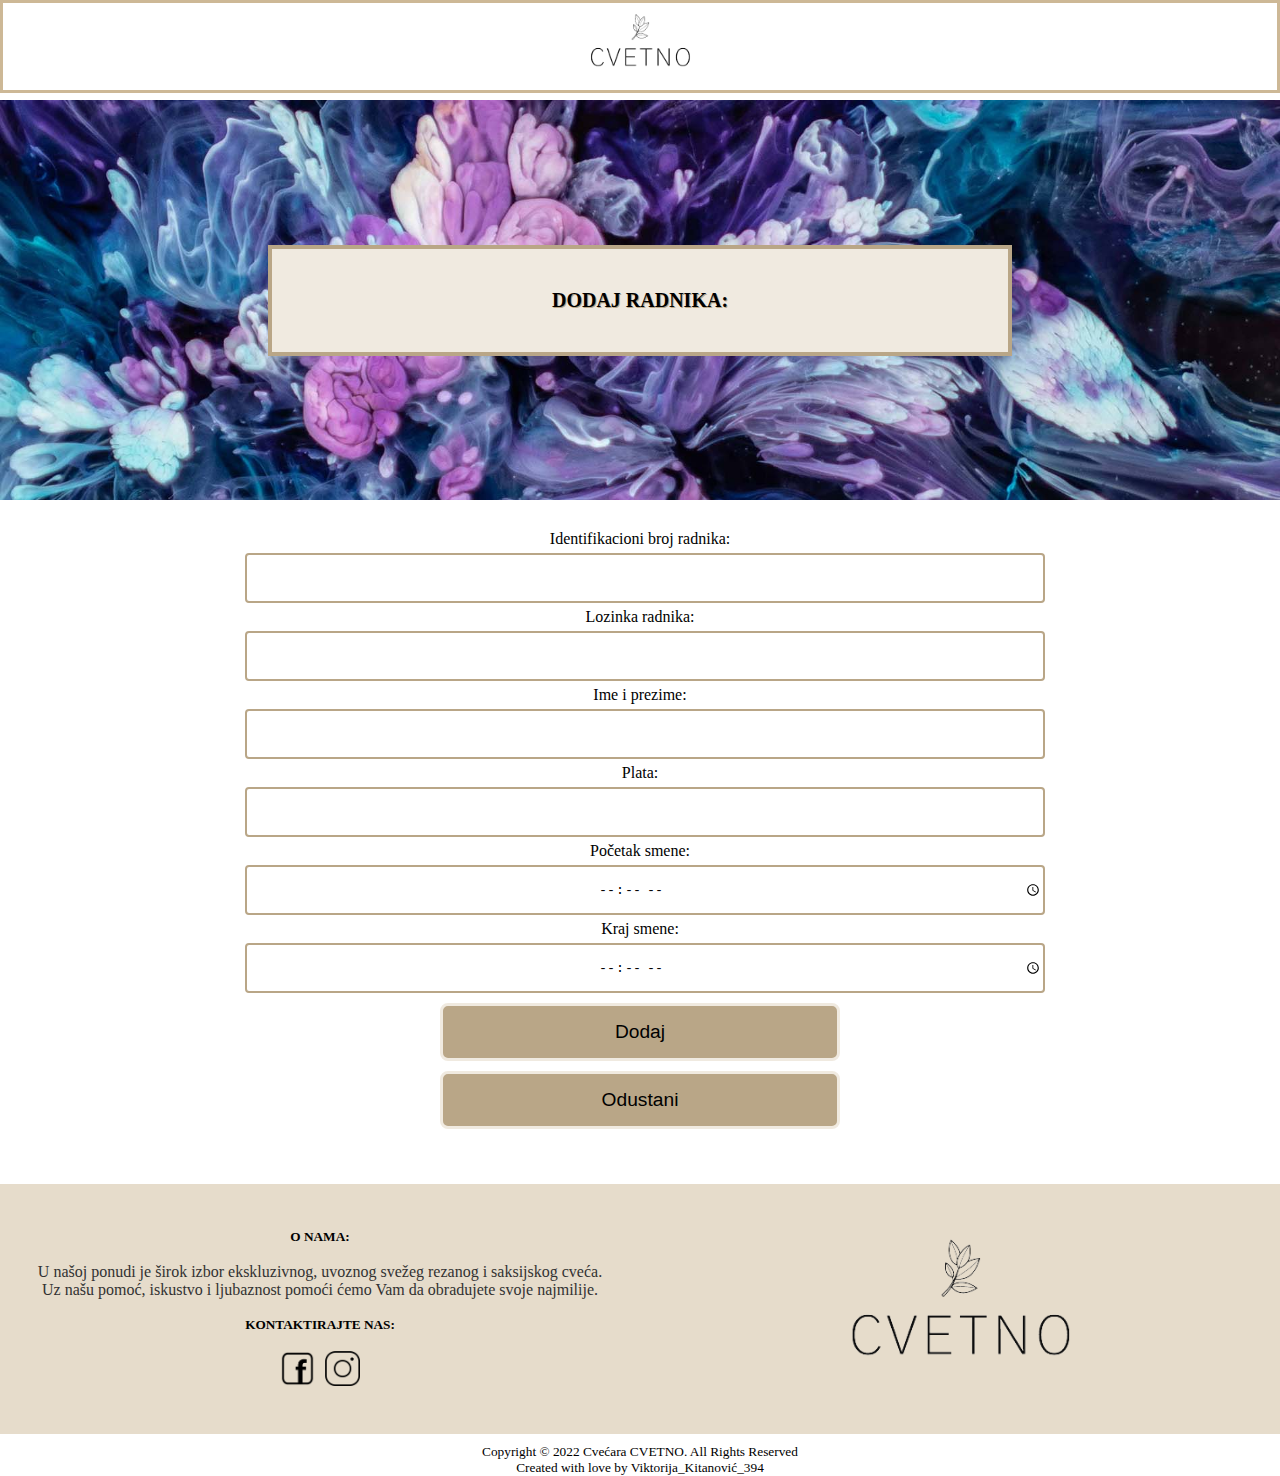
<file: stranice/dodajRadnika.html>
<!DOCTYPE html>

<html lang="en">
<head>
    <meta charset="UTF-8">
    <meta http-equiv="X-UA-Compatible" content="IE=edge">
    <meta name="viewport" content="width=device-width, initial-scale=1.0">
    <link rel="icon" type="image/x-icon" href="../slike/icon.png">
    <link rel="stylesheet" href="../css/style.css">
    <title>Dodaj radnika</title>
</head>
<body>
    <header class="row">
        <div class="col-12">
            <img src="../slike/logo.png" alt="logo">
        </div>          
    </header>
    <main class="row">
        <div class="prvi">
            <div class="col-6 prvi2">
                <div class="col-12">
                    <h1>DODAJ RADNIKA:</h1>
                </div>
            </div>
        </div>
        <div class="zaFormu">
            <div class="col-8">
                <div class="col-12">
                    <form method="post" action="dodajRadnika.php">
                        <p>
                            <label for="">Identifikacioni broj radnika:</label> 
                            <input type="text" name="identifikacioniBrojRadnika" maxlength="10" minlength="10">
                        </p>
                        <p>
                            <label>Lozinka radnika:</label>
                            <input type="password" name="lozinkaRadnik">
                        </p>
                        <p>
                            <label>Ime i prezime:</label>
                            <input type="text" name="imePrezime">
                        </p>
                        <p>
                            <label>Plata:</label>
                            <input type="text" name="plata">
                        </p>
                        <p>
                            <label>Početak smene:</label>
                            <input type="time" name="pocetakSmene">
                        </p>
                        <p>Kraj smene:</label>
                            <input type="time" name="krajSmene">
                        </p>
                        <p>
                            <input type="submit" value="Dodaj" class="dugme">
                        </p> 
                        <p>
                            <a href="menadzer.php"><input type="button" value="Odustani" class="dugme"></a>
                        </p> 
            
                    </form>
                </div>
            </div>
        </div>
    </main>
    <footer class="row">
        <div class="col-6">
            <h5>O NAMA:</h5> <br>
            <p>U našoj ponudi je širok izbor ekskluzivnog, uvoznog svežeg rezanog i saksijskog cveća. <br>
                    Uz našu pomoć, iskustvo i ljubaznost pomoći ćemo Vam da obradujete svoje najmilije.</p> <br>
            <h5>KONTAKTIRAJTE NAS:</h5> <br>
            <ul>
                <li><a href="https://www.facebook.com/kmekalo17/"><img src="../slike/fbicon.png" alt="" class="ikonicafooter"></a></li>
                <li><a href="https://www.instagram.com/vkitanovic17/"><img src="../slike/instaicon.png" alt="" class="ikonicafooter"></a></li>
            </ul>
        </div>
        <div class="col-6">
            <img src="../slike/logo.png" alt="logo">
        </div>   
    </footer>
    <div class="miniFooter col-12">
       <p>Copyright © 2022 Cvećara CVETNO. All Rights Reserved <br> Created with love by Viktorija_Kitanović_394</p>
    </div>
    <script src="../js/validacija.js"></script>

</body>
</html>
</file>
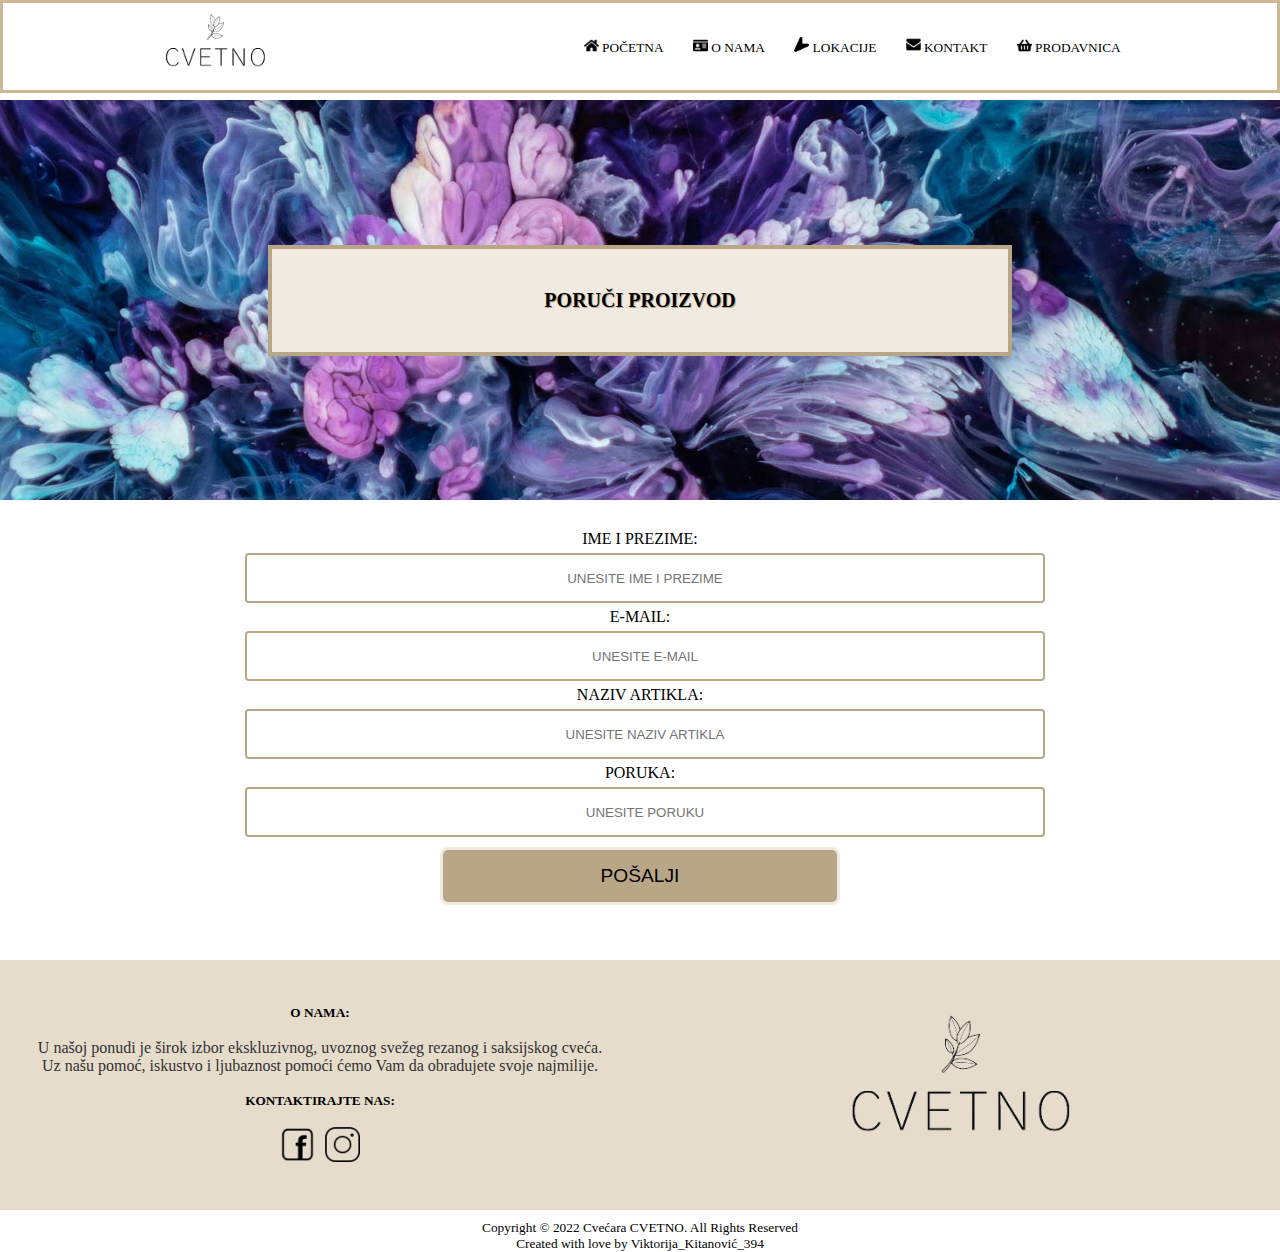
<file: stranice/kontakt.html>
<!DOCTYPE html>

<html lang="en">
<head>
    <meta charset="UTF-8">
    <meta http-equiv="X-UA-Compatible" content="IE=edge">
    <meta name="viewport" content="width=device-width, initial-scale=1.0">
    <link rel="icon" type="image/x-icon" href="../slike/icon.png">
    <link rel="stylesheet" href="../css/style.css">
    <title>Kontakt</title>
</head>
<body>
    <header class="row">
        <div class="col-4">
            <img src="../slike/logo.png" alt="logo">
        </div>
        <div class="col-8">
            <ul class="skriveniMeni">
                <li><a href="../index.html"><img src="../slike/pocetnaicon.png" alt="" class="ikonica"> POČETNA</a></li>
                <li><a href="oNama.html"><img src="../slike/oNamaicon.png" alt="" class="ikonica"> O NAMA</a></li>
                <div class="padajuci"><li><a><img src="../slike/lokacijeicon.png" alt="" class="ikonica"> LOKACIJE</a>
                <div class="padajuciKontent col-4" >
                    <a href="#">Beograd</a>
                    <a href="#">Niš</a>
                    <a href="#">Leskovac</a>
                  </div>
                </li></div>
                <li><a href="kontakt.html"><img src="../slike/kontakticon.png" alt="" class="ikonica"> KONTAKT</a></li>
                <li><a href="prodavnica.html"><img src="../slike/korpaicon.png" alt="" class="ikonica"> PRODAVNICA</a></li>
            </ul>
        </div>           
    </header>
    <main class="row">
        <div class="prvi">
            <div class="col-6 prvi2">
                <div class="col-12">
                    <h1>PORUČI PROIZVOD</h1>
                </div>
            </div>
        </div>
        <div class="zaFormu">
            <div class="col-8">
                <div class="col-12">
                    <form method="post" action="kontakt.php">
                        <p>
                            <label>IME I PREZIME:</label>
                            <input type="text" placeholder="UNESITE IME I PREZIME" id="ime" name="ImePrezime">
                        </p>
                        <p>
                            <label>E-MAIL:</label>
                            <input type="text" placeholder="UNESITE E-MAIL" id="email" name="Email">
                        </p>
                        <p>
                            <label>NAZIV ARTIKLA:</label>
                            <input type="text" placeholder="UNESITE NAZIV ARTIKLA" id="nazivArtikla" name="NazivArtikla">
                        </p>
                        <p>
                            <label>PORUKA:</label>
                            <input type="text" placeholder="UNESITE PORUKU" id="poruka" name="Poruka">
                        </p>
                        <p>
                            <input type="submit" value="POŠALJI" class="dugme" id="posali" maxlength="45">
                        </p> 
            
                    </form>
                </div>
            </div>
        </div>
    </main>
    <footer class="row">
        <div class="col-6">
            <h5>O NAMA:</h5> <br>
            <p>U našoj ponudi je širok izbor ekskluzivnog, uvoznog svežeg rezanog i saksijskog cveća. <br>
                    Uz našu pomoć, iskustvo i ljubaznost pomoći ćemo Vam da obradujete svoje najmilije.</p> <br>
            <h5>KONTAKTIRAJTE NAS:</h5> <br>
            <ul>
                <li><a href="https://www.facebook.com/kmekalo17/"><img src="../slike/fbicon.png" alt="" class="ikonicafooter"></a></li>
                <li><a href="https://www.instagram.com/vkitanovic17/"><img src="../slike/instaicon.png" alt="" class="ikonicafooter"></a></li>
            </ul>
        </div>
        <div class="col-6">
            <img src="../slike/logo.png" alt="logo">
        </div>   
    </footer>
    <div class="miniFooter col-12">
       <p>Copyright © 2022 Cvećara CVETNO. All Rights Reserved <br> Created with love by Viktorija_Kitanović_394</p>
    </div>
    <script src="../js/validacija.js"></script>

</body>
</html>
</file>
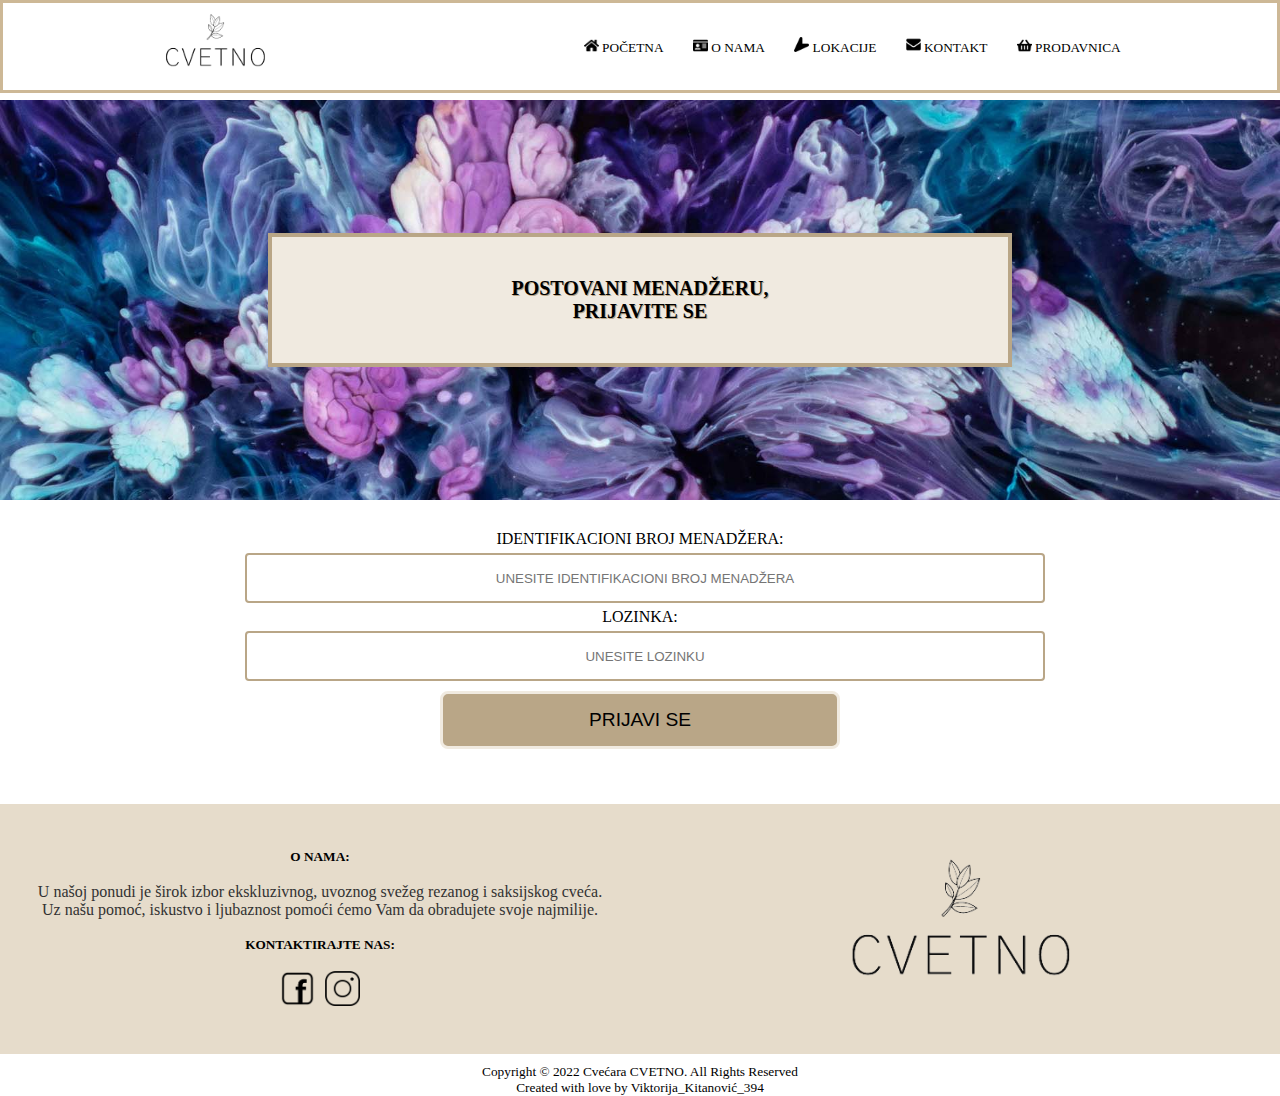
<file: stranice/menadzerPrijava.html>
<!DOCTYPE html>

<html lang="en">
<head>
    <meta charset="UTF-8">
    <meta http-equiv="X-UA-Compatible" content="IE=edge">
    <meta name="viewport" content="width=device-width, initial-scale=1.0">
    <link rel="icon" type="image/x-icon" href="../slike/icon.png">
    <link rel="stylesheet" href="../css/style.css">
    <title>Zaposleni prijavljivanje</title>
</head>
<body>
    <header class="row">
        <div class="col-4">
            <img src="../slike/logo.png" alt="logo">
        </div>
        <div class="col-8">
            <ul class="skriveniMeni">
                <li><a href="../index.html"><img src="../slike/pocetnaicon.png" alt="" class="ikonica"> POČETNA</a></li>
                <li><a href="oNama.html"><img src="../slike/oNamaicon.png" alt="" class="ikonica"> O NAMA</a></li>
                <div class="padajuci"><li><a><img src="../slike/lokacijeicon.png" alt="" class="ikonica"> LOKACIJE</a>
                <div class="padajuciKontent col-4" >
                    <a href="#">Beograd</a>
                    <a href="#">Niš</a>
                    <a href="#">Leskovac</a>
                  </div>
                </li></div>
                <li><a href="kontakt.html"><img src="../slike/kontakticon.png" alt="" class="ikonica"> KONTAKT</a></li>
                <li><a href="prodavnica.html"><img src="../slike/korpaicon.png" alt="" class="ikonica"> PRODAVNICA</a></li>
            </ul>
        </div>           
    </header>
    <main class="row">
        <div class="prvi">
            <div class="col-6 prvi2">
                <div class="col-12">
                    <h1>POSTOVANI MENADŽERU,<br> PRIJAVITE SE</h1>
                </div>
            </div>
        </div>
        <div class="zaFormu">
            <div class="col-8">
                <div class="col-12">
                    <form method="post" action="menadzerPrijava.php">
                        <p>
                            <label>IDENTIFIKACIONI BROJ MENADŽERA:</label>
                            <input type="text" placeholder="UNESITE IDENTIFIKACIONI BROJ MENADŽERA" id="ibm" name="ibm">
                        </p>
                        <p>
                            <label>LOZINKA:</label>
                            <input type="password" placeholder="UNESITE LOZINKU" id="mlozinka" name="mlozinka">
                        </p>
                        <p>
                            <input type="submit" value="PRIJAVI SE" class="dugme" id="posali">
                        </p>
            
                    </form>
                </div>
            </div>
        </div>
    </main>
    <footer class="row">
        <div class="col-6">
            <h5>O NAMA:</h5> <br>
            <p>U našoj ponudi je širok izbor ekskluzivnog, uvoznog svežeg rezanog i saksijskog cveća. <br>
                    Uz našu pomoć, iskustvo i ljubaznost pomoći ćemo Vam da obradujete svoje najmilije.</p> <br>
            <h5>KONTAKTIRAJTE NAS:</h5> <br>
            <ul>
                <li><a href="https://www.facebook.com/kmekalo17/"><img src="../slike/fbicon.png" alt="" class="ikonicafooter"></a></li>
                <li><a href="https://www.instagram.com/vkitanovic17/"><img src="../slike/instaicon.png" alt="" class="ikonicafooter"></a></li>
            </ul>
        </div>
        <div class="col-6">
            <img src="../slike/logo.png" alt="logo">
        </div>   
    </footer>
    <div class="miniFooter col-12">
       <p>Copyright © 2022 Cvećara CVETNO. All Rights Reserved <br> Created with love by Viktorija_Kitanović_394</p>
    </div>
    <script src="../js/validacija.js"></script>

</body>
</html>
</file>
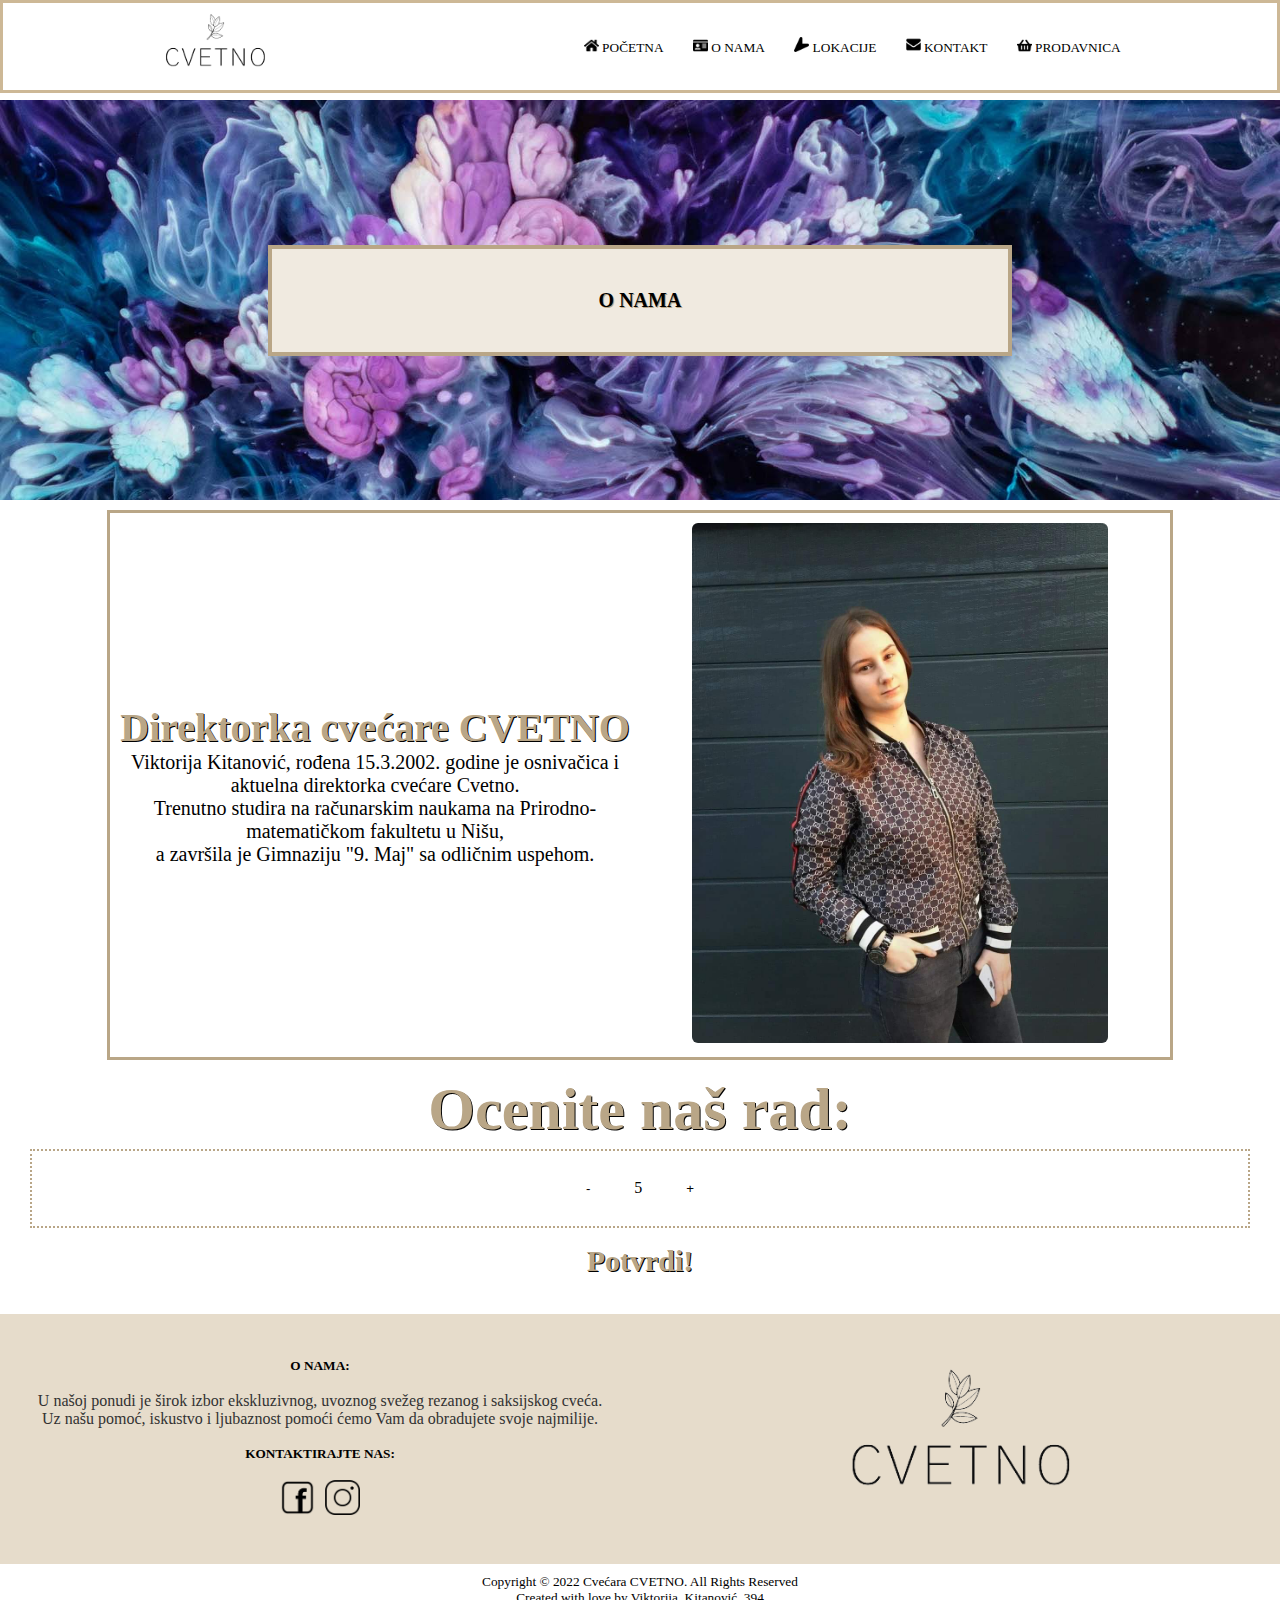
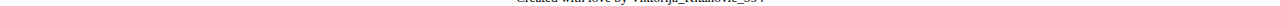
<file: stranice/oNama.html>
<!DOCTYPE html>
<html lang="en">
<head>
    <meta charset="UTF-8">
    <meta http-equiv="X-UA-Compatible" content="IE=edge">
    <meta name="viewport" content="width=device-width, initial-scale=1.0">
    <link rel="icon" type="image/x-icon" href="../slike/icon.png">
    <link rel="stylesheet" href="../css/style.css">
    <title>O nama</title>
</head>
<body>
    <header class="row">
        <div class="col-4">
            <img src="../slike/logo.png" alt="logo">
        </div>
        <div class="col-8">
            <ul class="skriveniMeni">
                <li><a href="../index.html"><img src="../slike/pocetnaicon.png" alt="" class="ikonica"> POČETNA</a></li>
                <li><a href="oNama.html"><img src="../slike/oNamaicon.png" alt="" class="ikonica"> O NAMA</a></li>
                <div class="padajuci"><li><a><img src="../slike/lokacijeicon.png" alt="" class="ikonica"> LOKACIJE</a>
                <div class="padajuciKontent col-4" >
                    <a href="#">Beograd</a>
                    <a href="#">Niš</a>
                    <a href="#">Leskovac</a>
                  </div>
                </li></div>
                <li><a href="kontakt.html"><img src="../slike/kontakticon.png" alt="" class="ikonica"> KONTAKT</a></li>
                <li><a href="prodavnica.html"><img src="../slike/korpaicon.png" alt="" class="ikonica"> PRODAVNICA</a></li>
            </ul>
        </div>           
    </header>
    <main class="row">
        <div class="prvi">
            <div class="col-6 prvi2">
                <div class="col-12">
                    <h1> O NAMA</h1>
                </div>
            </div>
        </div> 
        <div class=" prvi1">
            <table id="oNamaTabela" class="col-10" cellspacing="10px">
                <tr>
                    <td>
                        <h1>Direktorka cvećare CVETNO</h1>
                        <p>Viktorija Kitanović, rođena 15.3.2002. godine je osnivačica i aktuelna direktorka cvećare Cvetno. <br> Trenutno studira na računarskim naukama na Prirodno-matematičkom fakultetu u Nišu, <br> a završila je Gimnaziju "9. Maj" sa odličnim uspehom.</p>
                    </td>
                    <td>
                        <img src="../slike/oNamaSlika.jpg" alt="" width="200px">
                    </td>
                </tr>
            </table>
        </div>  
        <div class="ocenjivanje">
            <h4>Ocenite naš rad:</h4>
            <p id="ocene">
                <button id="minus">-</button>
                <span id="ocena"></span>
                <button id="plus">+</button>
            </p>
            <h3 id="potvrdiOcenu">Potvrdi!</h3>
        </div>
    </main>
    <footer class="row">
        <div class="col-6">
            <h5>O NAMA:</h5> <br>
            <p>U našoj ponudi je širok izbor ekskluzivnog, uvoznog svežeg rezanog i saksijskog cveća. <br>
                    Uz našu pomoć, iskustvo i ljubaznost pomoći ćemo Vam da obradujete svoje najmilije.</p> <br>
            <h5>KONTAKTIRAJTE NAS:</h5> <br>
            <ul>
                <li><a href="https://www.facebook.com/kmekalo17/"><img src="../slike/fbicon.png" alt="" class="ikonicafooter"></a></li>
                <li><a href="https://www.instagram.com/vkitanovic17/"><img src="../slike/instaicon.png" alt="" class="ikonicafooter"></a></li>
            </ul>
        </div>
        <div class="col-6">
            <img src="../slike/logo.png" alt="logo">
        </div>   
    </footer>
    <div class="miniFooter col-12">
       <p>Copyright © 2022 Cvećara CVETNO. All Rights Reserved <br> Created with love by Viktorija_Kitanović_394</p>
    </div>
    <script src="../js/ocenjivanje.js"></script>
</body>
</html>
</file>
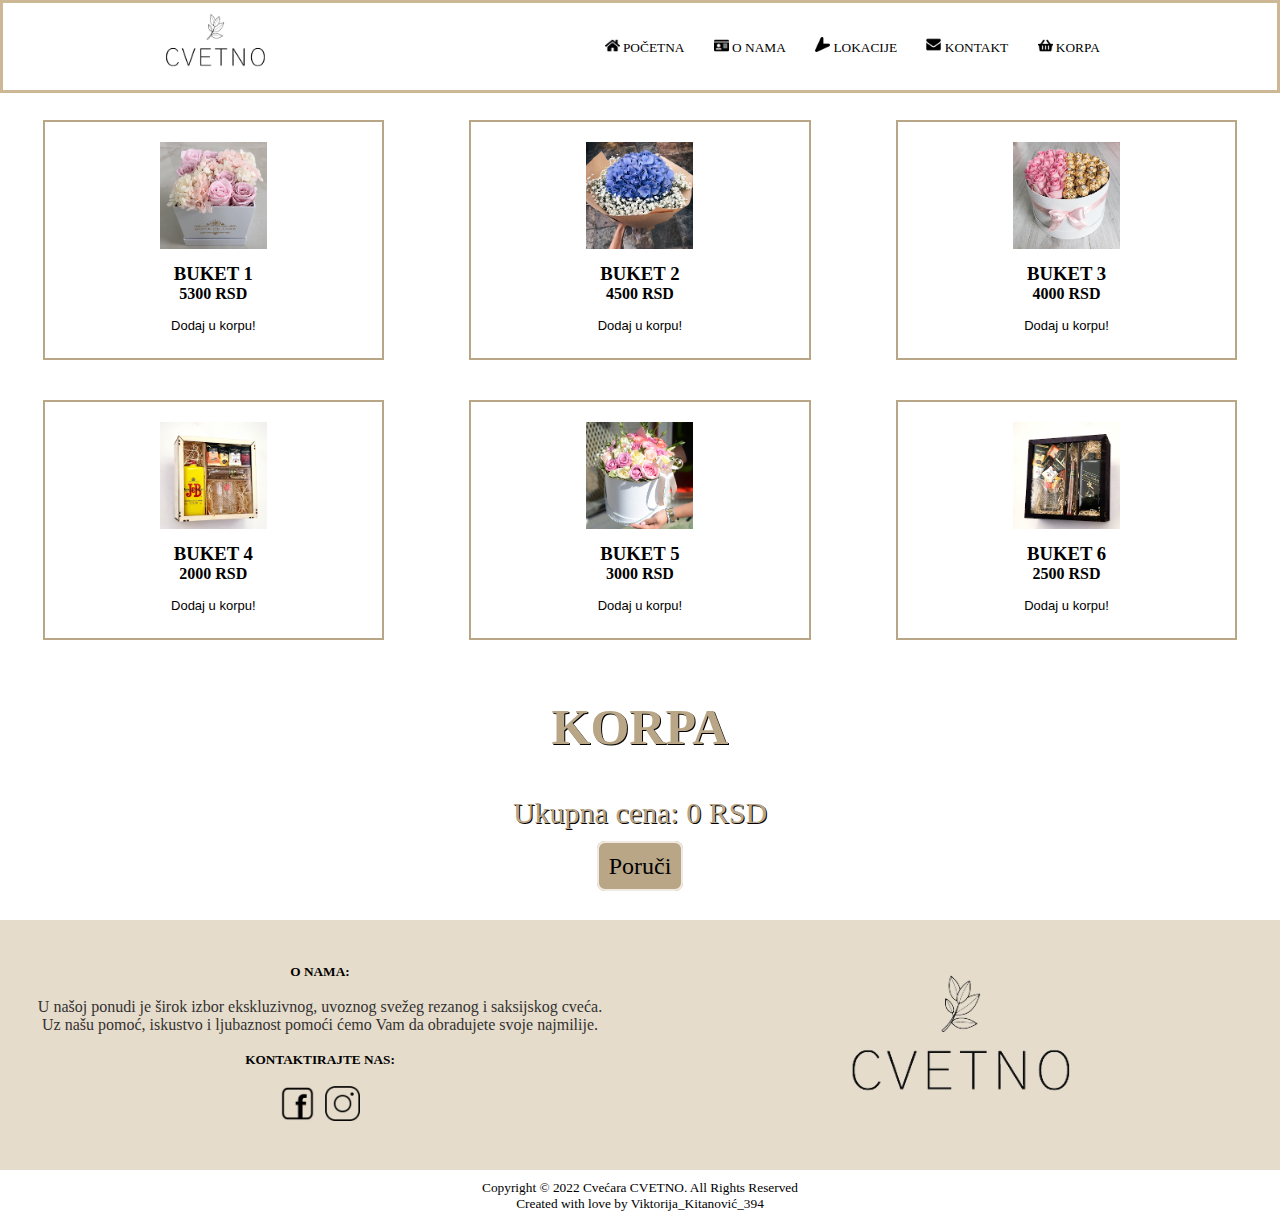
<file: stranice/prodavnica.html>
<!DOCTYPE html>
<html lang="en">
<head>
    <meta charset="UTF-8">
    <meta http-equiv="X-UA-Compatible" content="IE=edge">
    <meta name="viewport" content="width=device-width, initial-scale=1.0">
    <link rel="icon" type="image/x-icon" href="../slike/icon.png">
    <link rel="stylesheet" href="../css/style.css">
    <title>Prodavnica</title>
</head>
<body>
    <header class="row">
        <div class="col-4">
            <img src="../slike/logo.png" alt="logo">
        </div>
        <div class="col-8">
            <ul class="skriveniMeni">
                <li><a href="../index.html"><img src="../slike/pocetnaicon.png" alt="" class="ikonica"> POČETNA</a></li>
                <li><a href="oNama.html"><img src="../slike/oNamaicon.png" alt="" class="ikonica"> O NAMA</a></li>
                <div class="padajuci">
                    <li><a><img src="../slike/lokacijeicon.png" alt="" class="ikonica"> LOKACIJE</a>
                        <div class="padajuciKontent col-4" >
                            <a href="#">Beograd</a>
                            <a href="#">Niš</a>
                            <a href="#">Leskovac</a>
                        </div>
                    </li>
                </div>
                <li><a href="kontakt.html"><img src="../slike/kontakticon.png" alt="" class="ikonica"> KONTAKT</a></li>
                <li><a href="#korpa"><img src="../slike/korpaicon.png" alt="" class="ikonica"> KORPA</a></li>        
                  
            </ul>
        </div>           
    </header>
    <main>
        <div class="row proizvodi">
            <div class="col-4 proizvod">
                <article>
                    <img src="../slike/prodavnica1.png" alt="">
                    <h3 class="naziv">BUKET 1</h3>
                    <h4 class="cena">5300 RSD</h4>
                    <button onclick="dodajProizvod(this)">Dodaj u korpu!</button>
                </article>
            </div>
            <div class="col-4 proizvod">
                <article>
                    <img src="../slike/prodavnica2.png" alt="">
                <h3 class="naziv">BUKET 2</h3>
                <h4 class="cena">4500 RSD</h4>
                <button onclick="dodajProizvod(this)">Dodaj u korpu!</button>            
                </article>
            </div>
            <div class="col-4 proizvod">
                <article>
                    <img src="../slike/prodavnica3.png" alt="">
                <h3 class="naziv">BUKET 3</h3>
                <h4 class="cena">4000 RSD</h4>
                <button onclick="dodajProizvod(this)">Dodaj u korpu!</button>            
                </article>
            </div>
        </div>
        <div class="row proizvodi">
            <div class="col-4 proizvod">
                <article>
                    <img src="../slike/prodavnica4.png" alt="">
                    <h3 class="naziv">BUKET 4</h3>
                    <h4 class="cena">2000 RSD</h4>
                    <button onclick="dodajProizvod(this)">Dodaj u korpu!</button>            
                </article>
            </div>
            <div class="col-4 proizvod">
                <article>
                    <img src="../slike/prodavnica5.png" alt="">
                <h3 class="naziv">BUKET 5</h3>
                <h4 class="cena">3000 RSD</h4>
                <button onclick="dodajProizvod(this)">Dodaj u korpu!</button>            
                </article>
            </div>
            <div class="col-4 proizvod">
                <article>
                    <img src="../slike/prodavnica6.png" alt="">
                <h3 class="naziv">BUKET 6</h3>
                <h4 class="cena">2500 RSD</h4>
                <button onclick="dodajProizvod(this)">Dodaj u korpu!</button>            
                </article>
            </div>
        </div>
        <br>
            <div id="korpa" class="row">
                <div>
                    <h3 style="color: #b9a687; text-shadow: 1px 1px #000; font-size: 50px; text-align: center;">KORPA</h3>
                    <div class="proizvodiIzKorpe"></div>
                    <span class="ukupnaCena" 
                        style="color: #b9a687; text-shadow: 1px 1px #000; font-size: 30px; text-align: center;">
                        Ukupna cena: <span id="ukupna">0</span> RSD
                    </span><br><br>
                    <a id="porucivanje">Poruči</a>
                </div>
            </div>    
    
    </main>
    <footer class="row">
        <div class="col-6">
            <h5>O NAMA:</h5> <br>
            <p>U našoj ponudi je širok izbor ekskluzivnog, uvoznog svežeg rezanog i saksijskog cveća. <br>
                    Uz našu pomoć, iskustvo i ljubaznost pomoći ćemo Vam da obradujete svoje najmilije.</p> <br>
            <h5>KONTAKTIRAJTE NAS:</h5> <br>
            <ul>
                <li><a href="https://www.facebook.com/kmekalo17/"><img src="../slike/fbicon.png" alt="" class="ikonicafooter"></a></li>
                <li><a href="https://www.instagram.com/vkitanovic17/"><img src="../slike/instaicon.png" alt="" class="ikonicafooter"></a></li>
            </ul>
        </div>
        <div class="col-6">
            <img src="../slike/logo.png" alt="logo">
        </div>   
    </footer>
    <div class="miniFooter col-12">
       <p>Copyright © 2022 Cvećara CVETNO. All Rights Reserved <br> Created with love by Viktorija_Kitanović_394</p>
    </div>
    <!-- S C R I P T -->
<script src="../js/funkcije.js"></script>
</body>
</html>
</file>
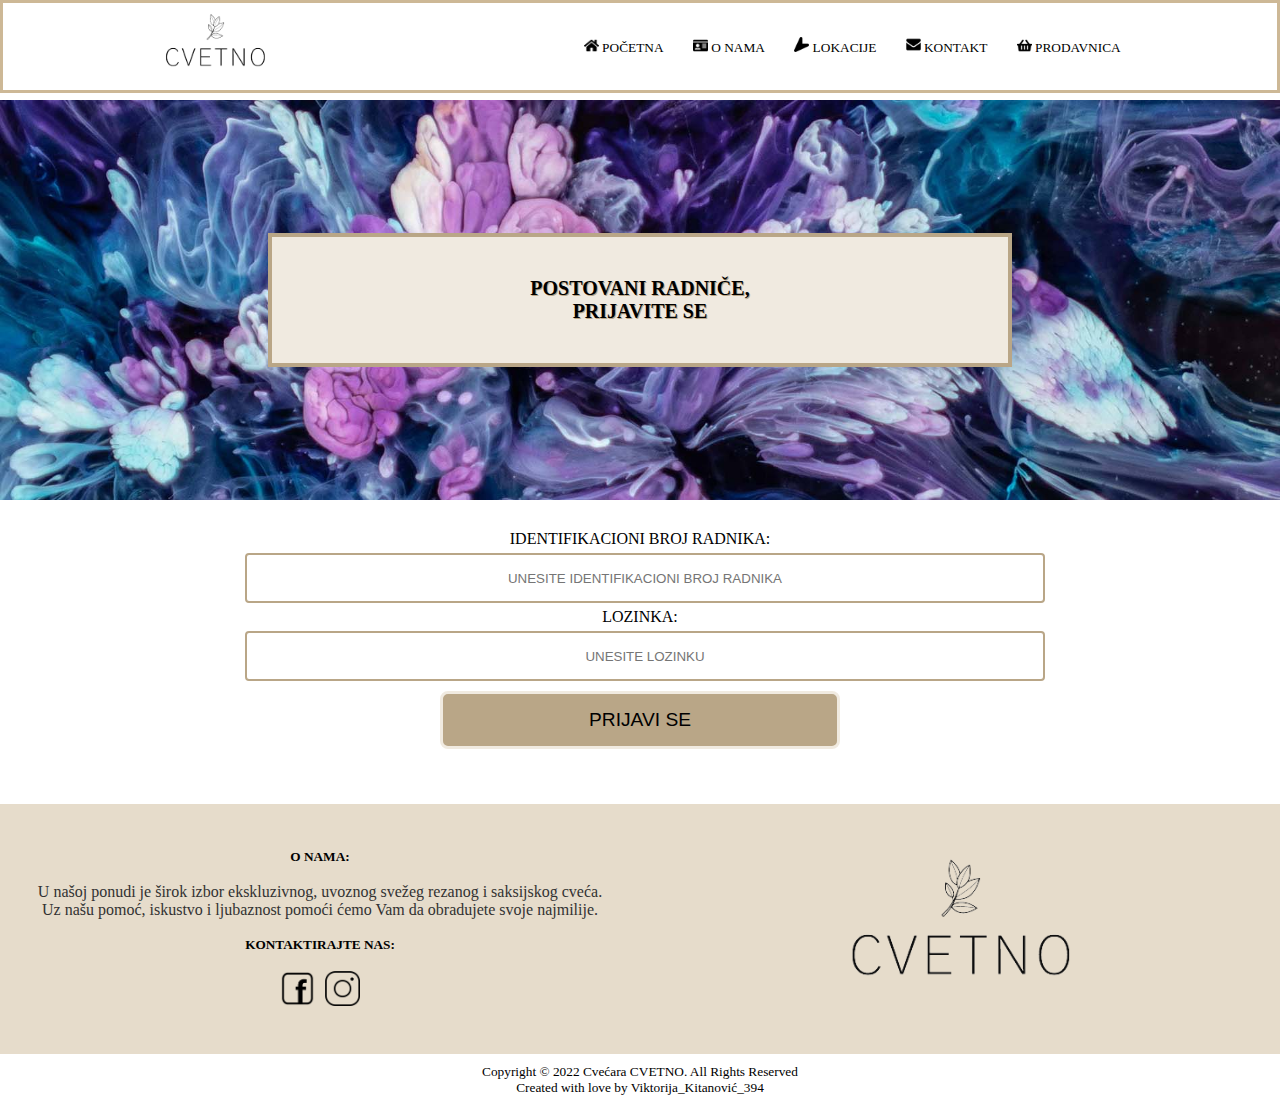
<file: stranice/radnikPrijava.html>
<!DOCTYPE html>

<html lang="en">
<head>
    <meta charset="UTF-8">
    <meta http-equiv="X-UA-Compatible" content="IE=edge">
    <meta name="viewport" content="width=device-width, initial-scale=1.0">
    <link rel="icon" type="image/x-icon" href="../slike/icon.png">
    <link rel="stylesheet" href="../css/style.css">
    <title>Radnik prijavljivanje</title>
</head>
<body>
    <header class="row">
        <div class="col-4">
            <img src="../slike/logo.png" alt="logo">
        </div>
        <div class="col-8">
            <ul class="skriveniMeni">
                <li><a href="../index.html"><img src="../slike/pocetnaicon.png" alt="" class="ikonica"> POČETNA</a></li>
                <li><a href="oNama.html"><img src="../slike/oNamaicon.png" alt="" class="ikonica"> O NAMA</a></li>
                <div class="padajuci"><li><a><img src="../slike/lokacijeicon.png" alt="" class="ikonica"> LOKACIJE</a>
                <div class="padajuciKontent col-4" >
                    <a href="#">Beograd</a>
                    <a href="#">Niš</a>
                    <a href="#">Leskovac</a>
                  </div>
                </li></div>
                <li><a href="kontakt.html"><img src="../slike/kontakticon.png" alt="" class="ikonica"> KONTAKT</a></li>
                <li><a href="prodavnica.html"><img src="../slike/korpaicon.png" alt="" class="ikonica"> PRODAVNICA</a></li>
            </ul>
        </div>           
    </header>
    <main class="row">
        <div class="prvi">
            <div class="col-6 prvi2">
                <div class="col-12">
                    <h1>POSTOVANI RADNIČE,<br> PRIJAVITE SE</h1>
                </div>
            </div>
        </div>
        <div class="zaFormu">
            <div class="col-8">
                <div class="col-12">
                    <form method="post" action="radnikPrijava.php">
                        <p>
                            <label>IDENTIFIKACIONI BROJ RADNIKA:</label>
                            <input type="text" placeholder="UNESITE IDENTIFIKACIONI BROJ RADNIKA" id="ibr" name="ibr">
                        </p>
                        <p>
                            <label>LOZINKA:</label>
                            <input type="password" placeholder="UNESITE LOZINKU" id="rlozinka" name="rlozinka">
                        </p>
                        <p>
                            <input type="submit" value="PRIJAVI SE" class="dugme" id="posali">
                        </p>
            
                    </form>
                </div>
            </div>
        </div>
    </main>
    <footer class="row">
        <div class="col-6">
            <h5>O NAMA:</h5> <br>
            <p>U našoj ponudi je širok izbor ekskluzivnog, uvoznog svežeg rezanog i saksijskog cveća. <br>
                    Uz našu pomoć, iskustvo i ljubaznost pomoći ćemo Vam da obradujete svoje najmilije.</p> <br>
            <h5>KONTAKTIRAJTE NAS:</h5> <br>
            <ul>
                <li><a href="https://www.facebook.com/kmekalo17/"><img src="../slike/fbicon.png" alt="" class="ikonicafooter"></a></li>
                <li><a href="https://www.instagram.com/vkitanovic17/"><img src="../slike/instaicon.png" alt="" class="ikonicafooter"></a></li>
            </ul>
        </div>
        <div class="col-6">
            <img src="../slike/logo.png" alt="logo">
        </div>   
    </footer>
    <div class="miniFooter col-12">
       <p>Copyright © 2022 Cvećara CVETNO. All Rights Reserved <br> Created with love by Viktorija_Kitanović_394</p>
    </div>
    <script src="../js/validacija.js"></script>

</body>
</html>
</file>
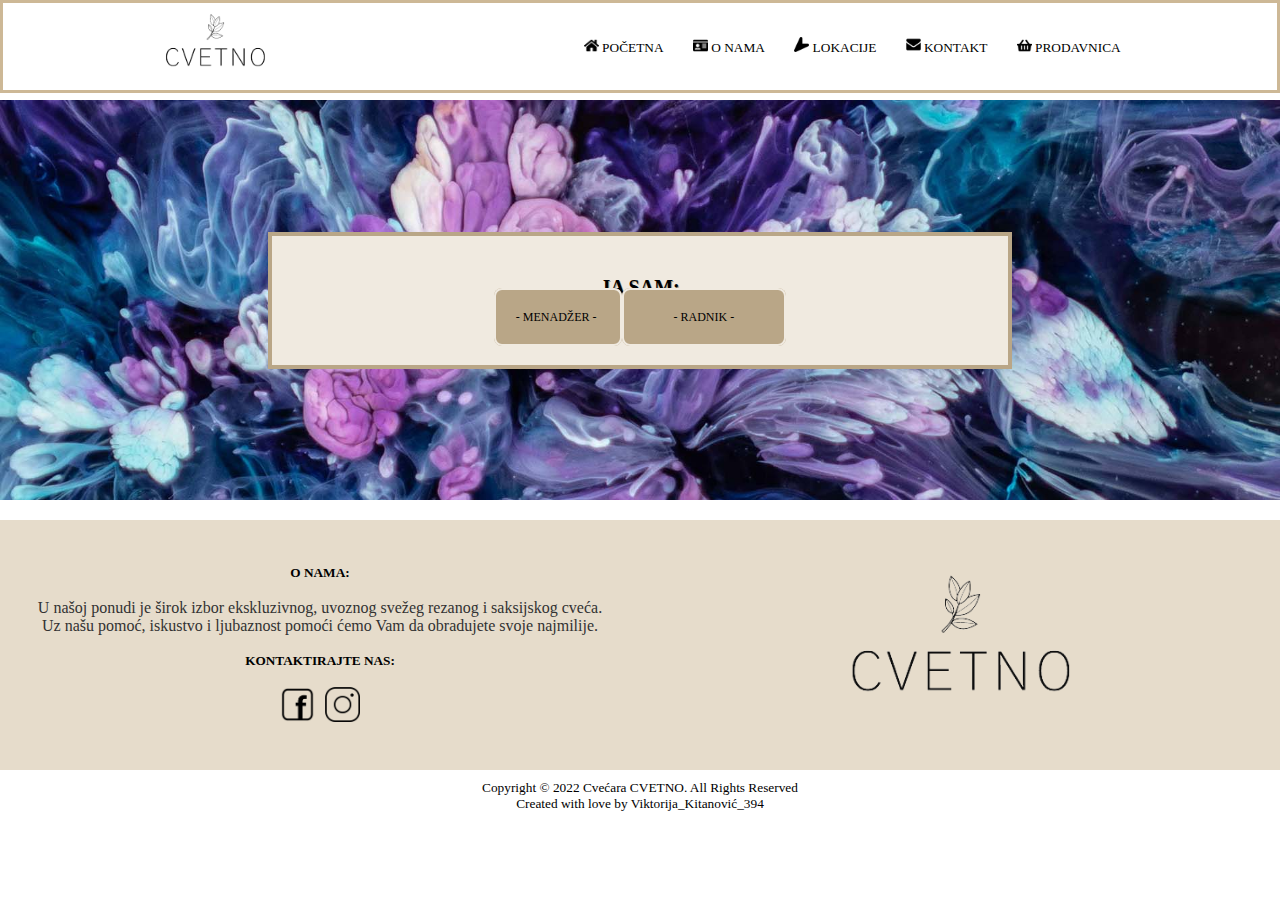
<file: stranice/zaposleni.html>
<!DOCTYPE html>
<html lang="en">
<head>
    <meta charset="UTF-8">
    <meta http-equiv="X-UA-Compatible" content="IE=edge">
    <meta name="viewport" content="width=device-width, initial-scale=1.0">
    <link rel="icon" type="image/x-icon" href="../slike/icon.png">
    <link rel="stylesheet" href="../css/style.css">
    <title>Zaposleni prijavljivanje</title>
</head>
<body>
    <header class="row">
        <div class="col-4">
            <img src="../slike/logo.png" alt="logo">
        </div>
        <div class="col-8">
            <ul class="skriveniMeni">
                <li><a href="../index.html"><img src="../slike/pocetnaicon.png" alt="" class="ikonica"> POČETNA</a></li>
                <li><a href="oNama.html"><img src="../slike/oNamaicon.png" alt="" class="ikonica"> O NAMA</a></li>
                <div class="padajuci"><li><a><img src="../slike/lokacijeicon.png" alt="" class="ikonica"> LOKACIJE</a>
                <div class="padajuciKontent col-4" >
                    <a href="#">Beograd</a>
                    <a href="#">Niš</a>
                    <a href="#">Leskovac</a>
                  </div>
                </li></div>
                <li><a href="kontakt.html"><img src="../slike/kontakticon.png" alt="" class="ikonica"> KONTAKT</a></li>
                <li><a href="prodavnica.html"><img src="../slike/korpaicon.png" alt="" class="ikonica"> PRODAVNICA</a></li>
            </ul>
        </div>           
    </header>
    <main class="row">
        <div class="prvi">
            <div class="col-6 prvi2">
                <div class="col-12">
                    <h1>JA SAM:</h1><br>
                        <a href="menadzerPrijava.html" class="dugme1"> - MENADŽER - </a>

                        <a href="radnikPrijava.html" class="dugme1" style="padding: 20px 50px;"> -  RADNIK - </a>
                    
                </div>
            </div>
        </div>  
    </main>
    <footer class="row">
        <div class="col-6">
            <h5>O NAMA:</h5> <br>
            <p>U našoj ponudi je širok izbor ekskluzivnog, uvoznog svežeg rezanog i saksijskog cveća. <br>
                    Uz našu pomoć, iskustvo i ljubaznost pomoći ćemo Vam da obradujete svoje najmilije.</p> <br>
            <h5>KONTAKTIRAJTE NAS:</h5> <br>
            <ul>
                <li><a href="https://www.facebook.com/kmekalo17/"><img src="../slike/fbicon.png" alt="" class="ikonicafooter"></a></li>
                <li><a href="https://www.instagram.com/vkitanovic17/"><img src="../slike/instaicon.png" alt="" class="ikonicafooter"></a></li>
            </ul>
        </div>
        <div class="col-6">
            <img src="../slike/logo.png" alt="logo">
        </div>   
    </footer>
    <div class="miniFooter col-12">
       <p>Copyright © 2022 Cvećara CVETNO. All Rights Reserved <br> Created with love by Viktorija_Kitanović_394</p>
    </div>
    <script src="../js/ocenjivanje.js"></script>
</body>
</html>
</file>
<file: css/style.css>
*{
    margin: 0;
    padding: 0;
    box-sizing: border-box;
}
.row{
    width: 100%;
    overflow: hidden;
}
.ikonica{
    width: 15px;
}
.ikonicaprodavnica {
    width: 20px !important;
}
.ikonicafooter{
    width: 35px;
}
.ikonicafooter:hover{
    filter: invert(100%) sepia(81%) saturate(1060%) hue-rotate(310deg) brightness(38%) contrast(80%);
}
header {
    position: fixed;
    top:0;
    z-index: 3;
    display:inline-flex;
    background: #fff;
    border: 3px solid #cdb896;
    align-items: center;
    text-align: center;
    text-decoration: none;
}
header li {
    background-color: transparent;
    margin: 0;
    cursor: pointer;
    color: #000;
    display: inline;
    border: 2px solid transparent;
    padding: 10px;
    border-radius: 6px;
    transition: 0.3s;
}
header li:hover{
    border: 2px solid #cdb896;
}
header li a{
    color: rgb(0, 0, 0);
    text-decoration: none;
    border: 1px solid transparent;
    border-radius: 6px;
    transition: 0.3s;
}
header img {
    width: 150px;
}
.padajuci {
    position: relative;
    display: inline-block;  
} 
.padajuciKontent {
    border-radius: 6px;
    border: 1px solid #cdb896;
    margin-top: 10px;
    display: none;
    position: absolute;
    background-color: #f9f9f9;
    min-width: 150px;
    z-index: 1;
}
.padajuci:hover .padajuciKontent {
    display: block;
    position: fixed;
}
.padajuciKontent a {
    background-color: #f9f9f9;
    padding: 5px;
    display: block;
}
.padajuciKontent a:hover{
    background-color: #cfc3b0;
    transition: 0.2s;
    font-style: italic;
}
main {
    margin-top: 100px;
    margin-bottom: 20px;
}
.prvi {
    display:inline-flex;
    padding: 20px;
    color: #000;
    width: 100%;
    height: 400px;
    background-image: url(../slike/slika1.jpg);
    background-position: center;
    background-repeat: no-repeat;
    background-size: cover;   
    align-items: center;
    text-align: center;
    justify-content: center;
}
.prvi img{
    width: 100%;
}
.prvi1{
    display: flex;
    align-items: center;
    text-align: center;
    justify-content: center; 
}
.prvi2 {
    background-color: #f0eae0;
    border: 4px solid #b9a687;
    padding: 70px;
    font-size: larger;
}
.prvi h1{
    text-shadow: 1px 1px #b9a687;
}
.drugi {
    display:block;
    margin-top: 15px;
    color: #b9a687;
    text-shadow: 1px 1px #000;
}
.drugi h1{
    font-size: 70px;
}
.dugme1{
    text-decoration: none;
    color: #000;
    background-color: #b9a687;
    border: 2px solid #f0eae0;
    padding:20px;
    border-radius: 8px;
    font-size: larger;
    transition: 0.5s;
    cursor: pointer;
}
.dugme1:hover{
    background-color: #f5f1ea;
    border: 2px dotted #b9a687;
}
table{
    margin-left: auto;
    margin-right: auto;
}
#radnoVreme td{
    font-size: 30px;
    border: 2px solid #b9a687;
    color: #000;
    padding: 5px;
    border-radius: 6px;
    min-width: 94px;
    text-shadow: none;
}
footer {
    z-index: 1;
    bottom: 33px;
    height: 250px;
    display:inline-flex;
    background-color: #e6dccb;
    align-items: center;
    text-align: center;
    justify-content: center;
    text-decoration: none;
}
footer li {
    display: inline;
    padding: 1px;
    margin: 2px;
}
footer p {
    color: rgb(50, 50, 50);
}
footer li a{
    color: rgb(50, 50, 50);
}
footer img {
    width: 330px;
}
.miniFooter{
    margin-top: 10px;
    font-size: smaller;
    bottom: 5px;
    height: 20px;
    align-items: center;
    text-align: center;
    justify-content: center;
}
/*KONTAKT*/
.zaFormu{
    display:inline-flex;
    padding: 30px 40px;
    width: 100%;
    align-items: center;
    text-align: center;
    justify-content: center;
}
.forma1{
    padding: 15px 30px;
    margin-bottom: 0;
}
form input{
    min-height: 50px;
    width: 100%;
    margin: 5px;
    border: 2px solid #b9a687;
    border-radius: 4px;
    text-align: center;
}
form .dugme {
    width: 50%;
    background-color: #b9a687;
    border: 3px solid #f0eae0;
    padding:15px;
    border-radius: 8px;
    font-size: larger;
    transition: 0.8s;
    cursor: pointer;
}
form .dugme:hover{
    background-color: #f5f1ea;
    border: 3px solid #b9a687;
}
.kontakt2{
    display: block;
}
.kontakt2 div{
    border: 1px dotted #b9a687;
    padding:10px;
}
/*O NAMA*/

#oNamaTabela{
    margin: 10px;
    border: 3px solid #b9a687;
}
#oNamaTabela td{
    margin: 10px;
}
#oNamaTabela h1{
    text-shadow: 1px 1px #000000;
    color: #b9a687;
    font-size: 40px;
}
#oNamaTabela p{
    font-size: 20px;
}
#oNamaTabela img{
    border-radius: 6px;
}
.ocenjivanje{ 
    padding: 0 30px;
    text-align: center;
}
.ocenjivanje h4{
    text-shadow: 1px 1px #000000;
    color: #b9a687;
    font-size: 60px;
    margin: 5px;
}
#potvrdiOcenu{
    text-shadow: 1px 1px #000000;
    color: #b9a687;
    font-size: 30px;
    margin: 10px;
    border: 1px solid transparent;
    padding: 5px;
    cursor: pointer;
}
#potvrdiOcenu:hover{
    border: 1px solid #cdb896;
}
.ocenjivanje button, .ocenjivanje span{
    color: #000;
    background-color: #fff;
    border: 2px solid transparent;
    padding:15px;
    border-radius: 5px;
    transition: 0.5s;
    margin: 3px;
}
.ocenjivanje button:hover{
    background-color: #f5f1ea;
    border: 2px dotted #b9a687;
}
.ocenjivanje p{
    padding: 10px 0;
    border: 2px dotted #b9a687;
}
/* PRODAVNICA */

.proizvodi{
    text-align: center;
    height: auto;
    margin: 0 auto;
    position: relative;
}

.proizvod{
    text-align: center;
    position: relative;
    height: auto;
    margin: 0 auto;
}

.proizvodi .proizvod article{
    width: 80%;
    overflow: hidden;
    position: relative;
    height: auto;
    margin: 20px auto;
    border: 2px solid #b9a687;
    padding: 10px;
}

article:hover{
    transform: scale(1.08);
    transition: 0.3s;
}

.proizvodi button{
    text-decoration: none;
    color: #000;
    background-color: #fff;
    border: 2px solid transparent;
    padding:10px;
    border-radius: 5px;
    font-size: small;
    transition: 0.5s;
    margin: 3px;
}
.proizvodi button:hover {
    background-color: #f5f1ea;
    border: 2px dotted #b9a687;
}
#korpa h3{
    font-size: 70px;
}
#korpa{
    color: #000;
    font-size: 20px;
    text-align: center;
    margin-bottom: 20px;
}
#korpa a{
    text-decoration: none;
    color: #000;
    background-color: #b9a687;
    border: 2px solid #f0eae0;
    padding:10px;
    border-radius: 8px;
    font-size: larger;
    transition: 0.5s;
}
#korpa a:hover{
    background-color: #f5f1ea;
    border: 2px dotted #b9a687;
}
#korpa div{
    padding: 20px;
}

/* D O D A T A K   ZA   B A Z E */

/* MOBILNI */
@media only screen and (max-width: 860px ){
    [class*="col-"]{
        width: 100%;
    }
    footer {
        font-size: smaller;
        padding: 10px;
        display:block;
        height: 300px; 
    }
    footer img {
        width: 180px;
        top: 0; 
    }
    .prvi2{
        font-size: 8px;
        padding: 40px;
    }
    .dugme1{   
        cursor: pointer;
        padding:5px;
        border-radius: 8px;
        font-size: 10px;
    }
    .drugi h1{
        font-size: 30px;
    }
    td {
        display: block;
    }
    .skriveniMeni{
        display: none;
    }
    header{
        display: block;
    }
    header:hover .skriveniMeni{
        display: block;
    }
    header:hover .skriveniMeni li{
        display: block;
    }
    .skriveniMeni div{
        width: 100%;
    }
    .skriveniMeni .padajuciKontent {
        width: 100%;
    }
    .padajuci .padajuciKontent {
        display: block;
        position: relative;
        border: none;
    }
    .padajuci:hover .padajuciKontent {
        display: block;
        position: relative;
        border: none;
    }
    .proizvod img{
        padding: 10px;
        width: 40%;
    }
    .ikonicaprodavnica {
        width: 10px !important;
    }
    #radnoVreme tr{
        display: inline-block;
        position: relative;
        }
    #radnoVreme td{
        font-size: 20px;
    }  
    .prvi2 h1{
        font-size: small;
    }
    #oNamaTabela h3{
        font-size: smaller;
    }
}
/* DESKTOP */
@media only screen and (min-width: 861px ){
    [class*="col-"]{
        float: left;
    }
    .col-1 {
        width: 8.33%;
    }
    .col-2 {
        width: 16.66%;
    }
    .col-3 {
        width: 25%;
    }
    .col-4 {
        width: 33.33%;
    }
    .col-5 {
        width: 41.66%;
    }
    .col-6 {
        width: 60%;
    }
    .col-7 {
        width: 58.33%;
    }
    .col-8 {
        width: 66.66%;
    }
    .col-9 {
        width: 75%;
    }
    .col-10 {
        width: 83.33%;
    }
    .col-11 {
        width: 91.66%;
    }
    .col-12 {
        width: 100%;
    }  
}  
/* TABLET */
@media only screen and (max-width: 1300px ){
    [class*="col-t"]{
        width: 100%;
    }
    .prvi2{
        font-size: 10px;
        padding: 40px;
    }
    td img{
        width: 80%;
    }
    .ikonicaprodavnica {
        width: 10px !important;
    }
    #radnoVreme td{
        font-size: 15px;
    }  
    .proizvod img{
        padding: 10px;
        width: 40%;
    } 
    header{
        font-size: smaller;
    }

}
</file>
